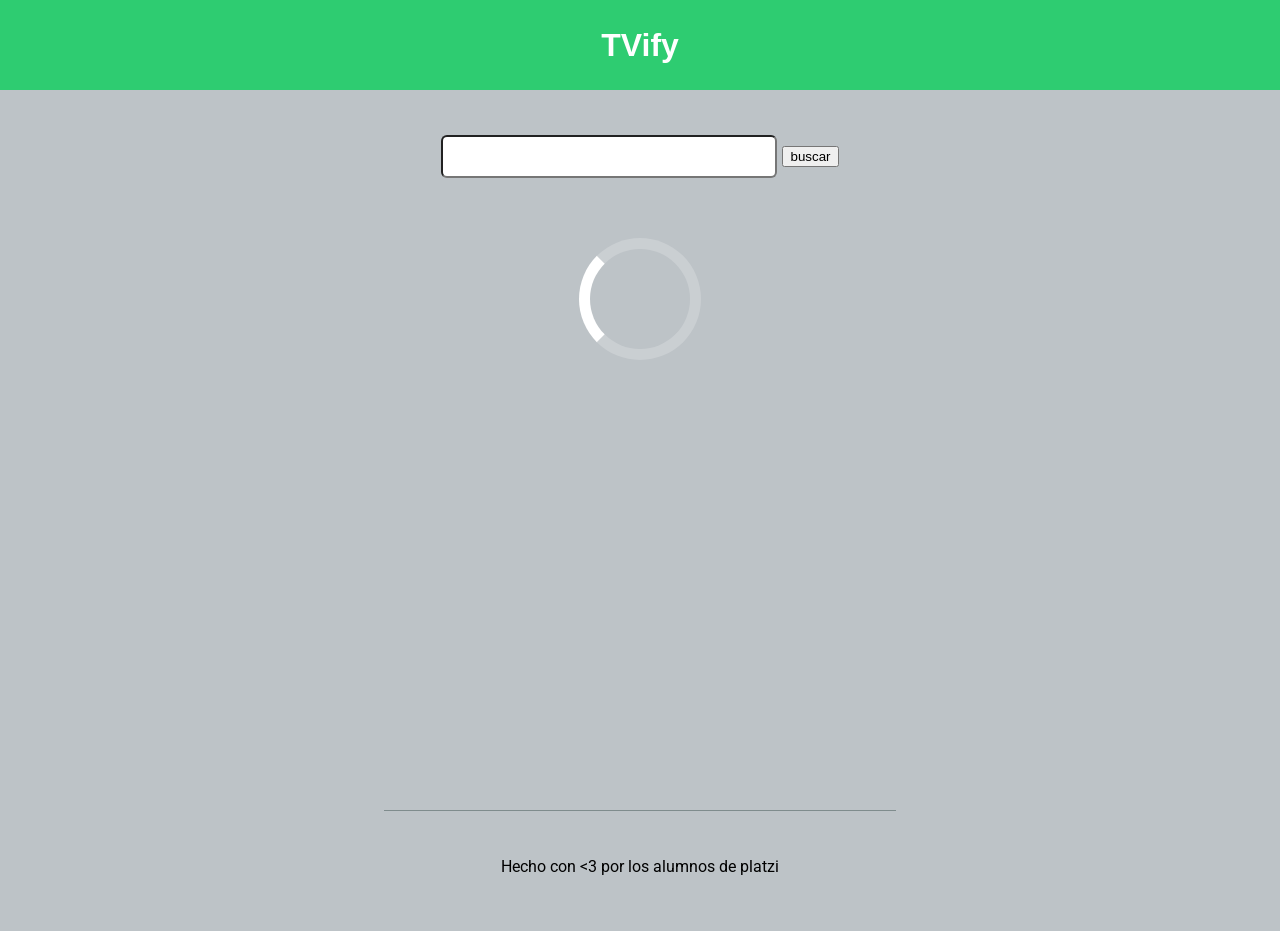
<file: TVmaze/index.html>
<!DOCTYPE html>
<html lang="en">
<head>
	<meta charset="UTF-8">
	<title>TVify</title>
	<link rel="stylesheet" type="text/css" href="index.css">
	<link href='https://fonts.googleapis.com/css?family=Roboto' rel='stylesheet' type='text/css'>
</head>
<body>

	<div id="app-container">
		
		<header id="app-header">
			<h1>TVify</h1>
		</header>

		<section id="app-body">

			<form action="" class="search-form">
				<input type="text" >
				<button type="submit">buscar</button>
			</form>

			<div id="shows-container" class="tv-shows loader">
				
				
			</div>

		</section>

		<footer id="app-footer">
			<p>Hecho con &lt;3 por los alumnos de platzi</p>
		</footer>

	</div>

	
	<script   src="http://code.jquery.com/jquery-2.1.4.min.js"   integrity="sha256-8WqyJLuWKRBVhxXIL1jBDD7SDxU936oZkCnxQbWwJVw="   crossorigin="anonymous"></script>
	<script src="index.js" type="text/javascript"></script>
	
</body>
</html>
</file>
<file: TVmaze/index.css>
body{

	font-family: Roboto;
	background-color: #bdc3c7;
	margin: 0;
}

#app-continer{
	width: 100%;
	overflow: hidden;
}

#app-header{
	display: inline-block;
	width:100%;
	height: 10vh;
	position: fixed;
	background-color: #2ecc71;
	text-align: center; 
	font-family: Arial;
}

#app-header h1{
	line-height: 10vh;
	margin:0;
	color:white;
}

#app-body{
	padding-top: 15vh;
	width:80%;
	margin: 0 auto;
	min-height: 75vh;
}

#app-footer{
	width:100%;
	min-height: 10Vh;	
}

#app-footer{
	margin:0 auto;
	width:40%;
	text-align: center;
	padding-top: 30px;
	border-top: 1px solid #7f8c8d;
}

.tv-show{
	width:100%;
	overflow:hidden;
	padding:16px;
	background-color: white;
	margin: 16px;
}

.tv-show:hover{
	background-color: #ecf0f1;
}

.tv-show .img-container{
	width:20%;
}

.tv-show img{
	max-width: 100%;
}

.tv-show .info{
	width:75%;
}

.left{
	float: left;
}

.right{
	float: right;
}

#app-body .search-form{
	width:50%;
	margin:0 auto;
	text-align: center;
	margin-bottom: 20px;
	font-size: 22px;
}

#app-body .search-form input[type="text"]{
	padding: 12px 16px;
	border-radius: 6px;
	width: 300px;
}


.loader {
  margin: 60px auto;
  font-size: 10px;
  position: relative;
  text-indent: -9999em;
  border-top: 1.1em solid rgba(255, 255, 255, 0.2);
  border-right: 1.1em solid rgba(255, 255, 255, 0.2);
  border-bottom: 1.1em solid rgba(255, 255, 255, 0.2);
  border-left: 1.1em solid #ffffff;
  -webkit-transform: translateZ(0);
  -ms-transform: translateZ(0);
  transform: translateZ(0);
  -webkit-animation: load8 1.1s infinite linear;
  animation: load8 1.1s infinite linear;
}
.loader,
.loader:after {
  border-radius: 50%;
  width: 10em;
  height: 10em;
}
@-webkit-keyframes load8 {
  0% {
    -webkit-transform: rotate(0deg);
    transform: rotate(0deg);
  }
  100% {
    -webkit-transform: rotate(360deg);
    transform: rotate(360deg);
  }
}
@keyframes load8 {
  0% {
    -webkit-transform: rotate(0deg);
    transform: rotate(0deg);
  }
  100% {
    -webkit-transform: rotate(360deg);
    transform: rotate(360deg);
  }
}
</file>
